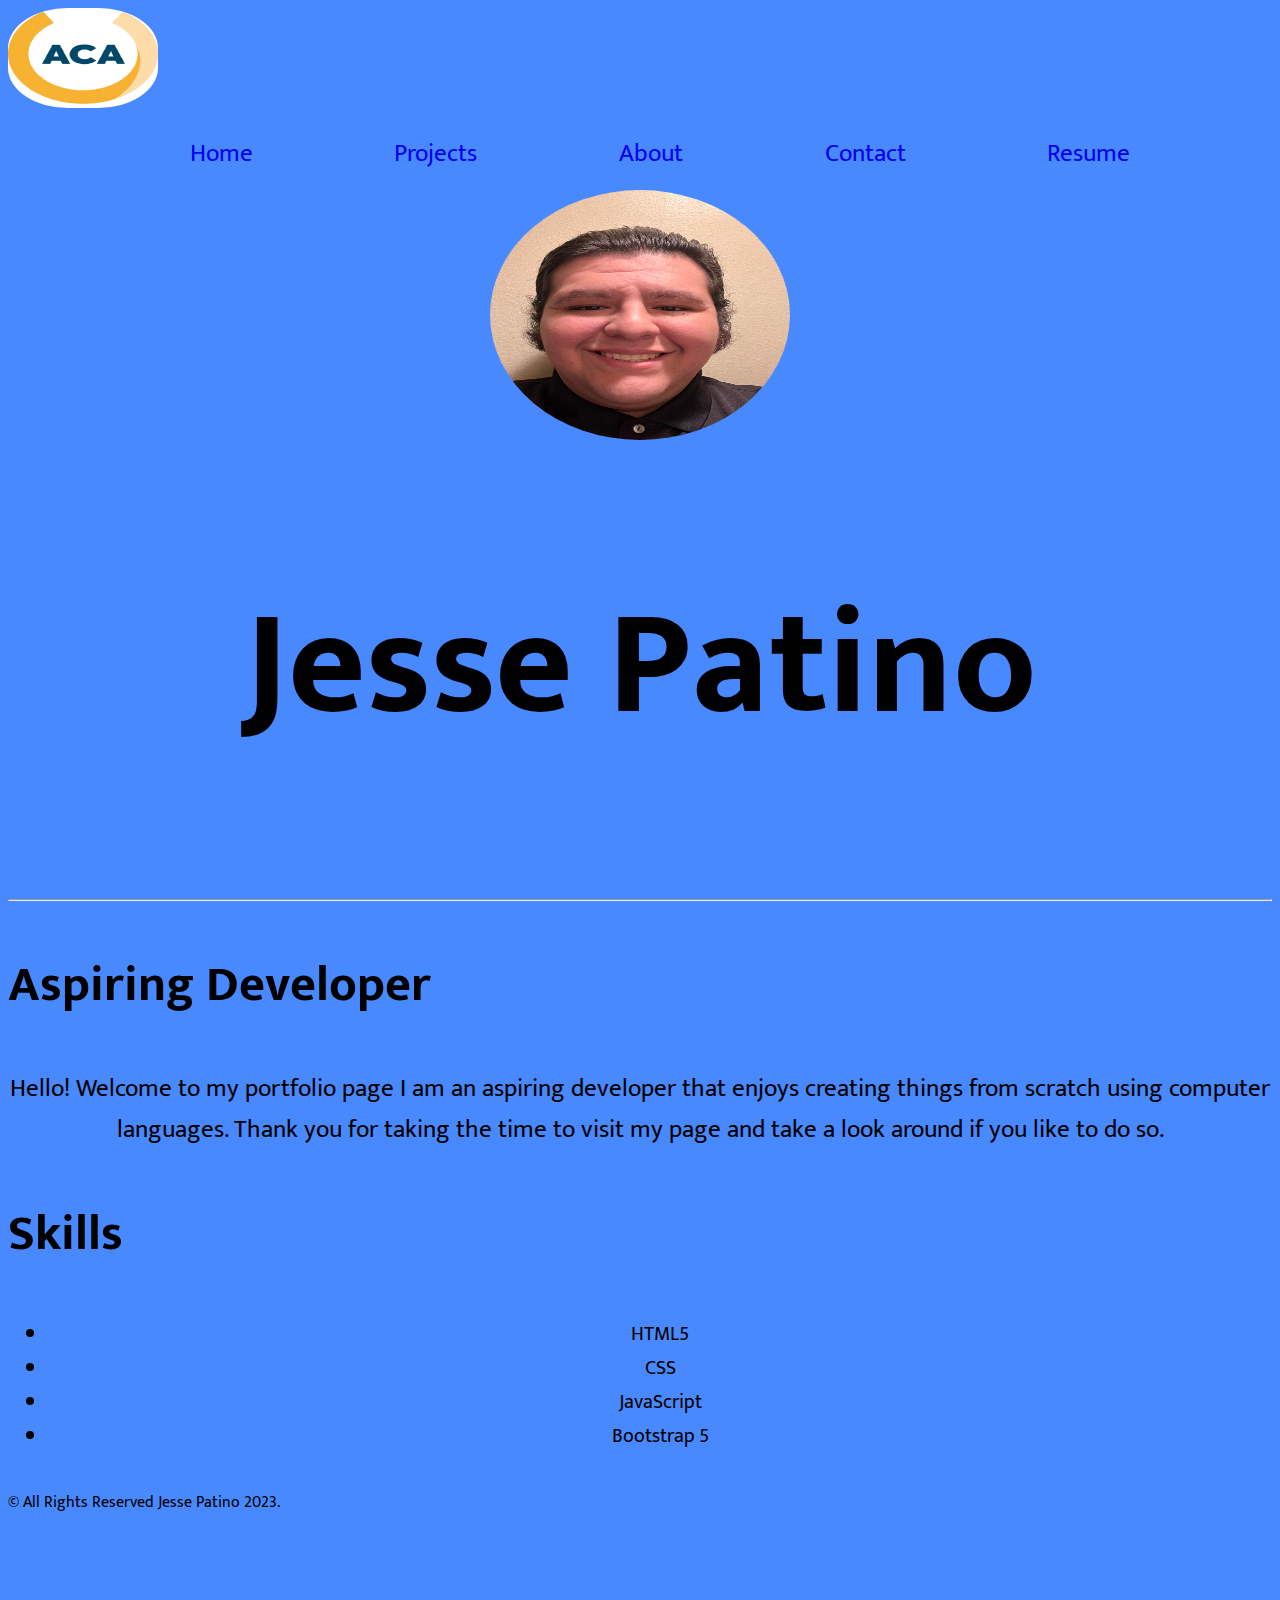
<file: index.html>
<!DOCTYPE html>
<html lang="en">
<head>
    <meta charset="UTF-8">
    <meta http-equiv="X-UA-Compatible" content="IE=edge">
    <meta name="viewport" content="width=device-width, initial-scale=1.0">
    <!-- CSS only -->
<link href="https://cdn.jsdelivr.net/npm/bootstrap@5.2.3/dist/css/bootstrap.min.css" rel="stylesheet" integrity="sha384-rbsA2VBKQhggwzxH7pPCaAqO46MgnOM80zW1RWuH61DGLwZJEdK2Kadq2F9CUG65" crossorigin="anonymous">
    <link rel="stylesheet" href="index.css">
    <link rel="preconnect" href="https://fonts.googleapis.com"><link rel="preconnect" href="https://fonts.gstatic.com" crossorigin><link href="https://fonts.googleapis.com/css2?family=Mukta&display=swap" rel="stylesheet">
    <title>Home Page</title>
</head>
<body class="bg-info container-fluid">
    <header>
         <img id="aca" src="8907893.png" alt="logo">
    </header>
<nav>
    <ul class="navbar">
            <li class="links"><a class="link-light" href="index.html">Home</a></li>
            <li class="links"><a class="link-light" href="Myportfolio.html">Projects</a></li>
            <li class="links"><a class="link-light"href="aboutMe.html">About</a></li>
            <li class="links"><a class="link-light" href="contact.html">Contact</a></li> 
            <li class="links"><a class="link-light" href="resume.html" alt="Resume Page">Resume</a></li>
    </ul>
</nav>
<main>
    <div class="profile">
         <img id="selfie" src="portfoliopic2.jpg">
        <h1 class="text-center">Jesse Patino</h1>
    </div>
    <hr>
    <div>
        <h2 class="text-center">Aspiring Developer</h2>
        <p class="text-center" id="text">Hello! Welcome to my portfolio page I am an aspiring developer that enjoys creating things from scratch using computer languages. Thank you for taking the time to visit my page and take a look around if you like to do so.</p>
    </div>
    <div>
        <h2 class="text-center">Skills</h2>
        <ul id="skills">
            <li>HTML5</li>
            <li>CSS</li>
            <li>JavaScript</li>
            <li>Bootstrap 5</li>
        </ul>
    </div>
</main>
<footer>
    <p class="text-center">&copy; All Rights Reserved Jesse Patino 2023.</p>
</footer>
</body>
</html>
</file>
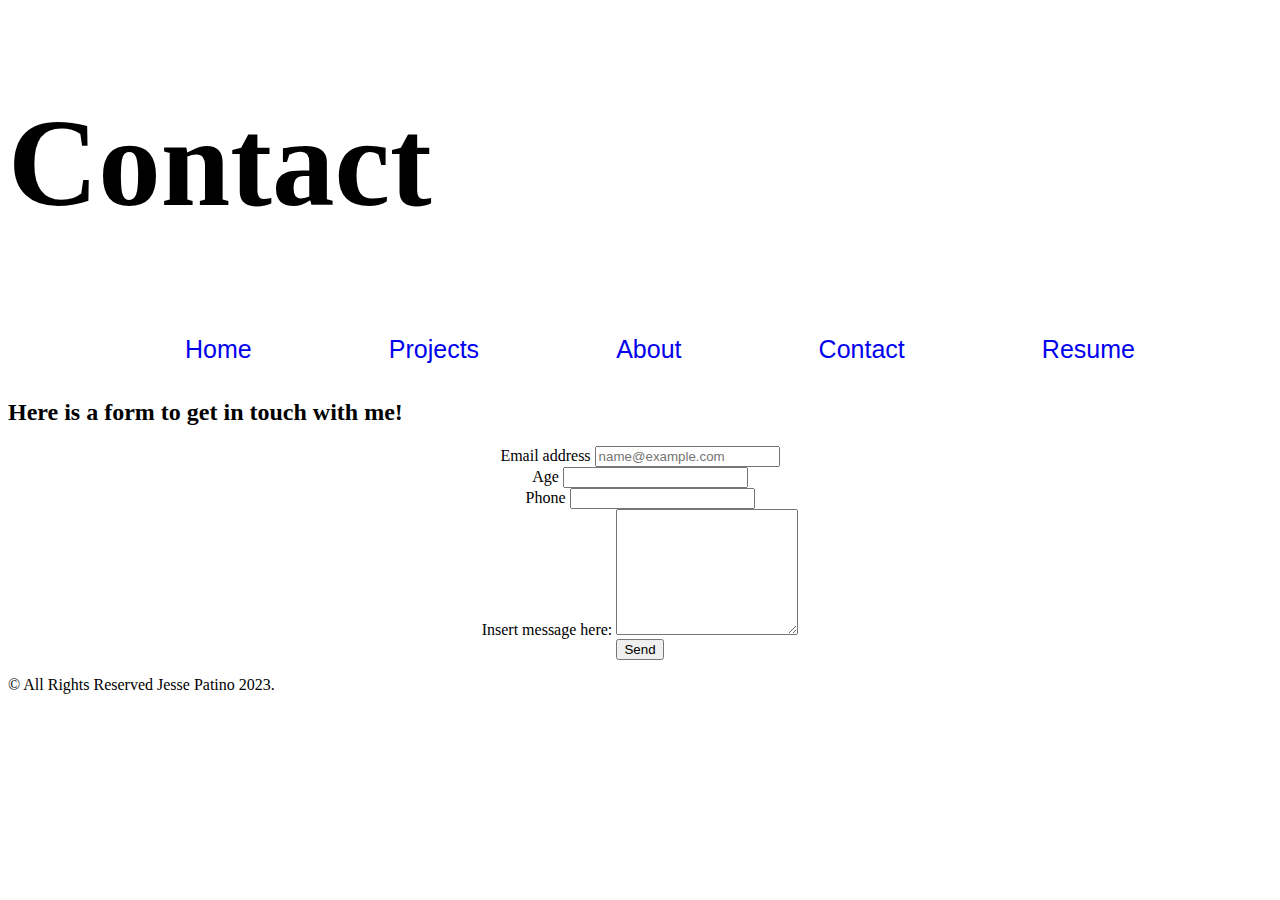
<file: contact.html>
<!DOCTYPE html>
<html lang="en">
<head>
    <meta charset="UTF-8">
    <meta http-equiv="X-UA-Compatible" content="IE=edge">
    <meta name="viewport" content="width=device-width, initial-scale=1.0">
    <link href="https://cdn.jsdelivr.net/npm/bootstrap@5.2.3/dist/css/bootstrap.min.css" rel="stylesheet" integrity="sha384-rbsA2VBKQhggwzxH7pPCaAqO46MgnOM80zW1RWuH61DGLwZJEdK2Kadq2F9CUG65" crossorigin="anonymous">
    <link rel="stylesheet" href="contact.css">
    <title>Contact</title>
</head>
<body class="bg-info">
    <header>
        <h1 class="text-center">Contact</h1>
    </header>
    <nav>
        <ul class="navbar ">
            <li class="links"><a class="link-light" href="index.html">Home</a></li>
            <li class="links"><a class="link-light" href="Myportfolio.html">Projects</a></li>
            <li class="links"><a class="link-light" href="aboutMe.html">About</a></li>
            <li class="links"><a class="link-light" href="contact.html">Contact</a></li>
            <li class="links"><a class="link-light" href="resume.html" alt="Resume Page">Resume</a></li>
        </ul>
    </nav>
    <main>
        <h2 class="text-center">Here is a form to get in touch with me!</h2>
        <form action="info.html" method="GET" enctype="multipart/form-data">
            <div class="mb-3 fs-5">
                <label for="exampleFormControlInput1" class="form-label">Email address</label>
                <input type="email" class="form-control form-control-lg " id="exampleFormControlInput1" placeholder="name@example.com">
              </div>

            <div class="mb-3 fs-5">
                <label for="age" class="form-label">Age</label>
                <input class="form-control form-control-lg " type="number" name="age" id="age">
            </div>
            <div class="mb-3 fs-5">
                <label for="phone" class="form-label">Phone</label>
                <input type="tel" name="phone" id="phone" class="form-control form-control-lg " required minlength="10">
            </div>
            <div class="mb-3 fs-5">
                <label for="exampleFormControlTextarea1" class="form-label">Insert message here:</label>
                <textarea class="form-control form-control-lg " id="exampleFormControlTextarea1" rows="8"></textarea>
            </div>
            <button type="button" class="btn btn-secondary">Send</button>
    </form>
    </main>
    <footer>
        <p class="text-center">&copy; All Rights Reserved Jesse Patino 2023.</p>
    </footer>
</body>
</html>
</file>
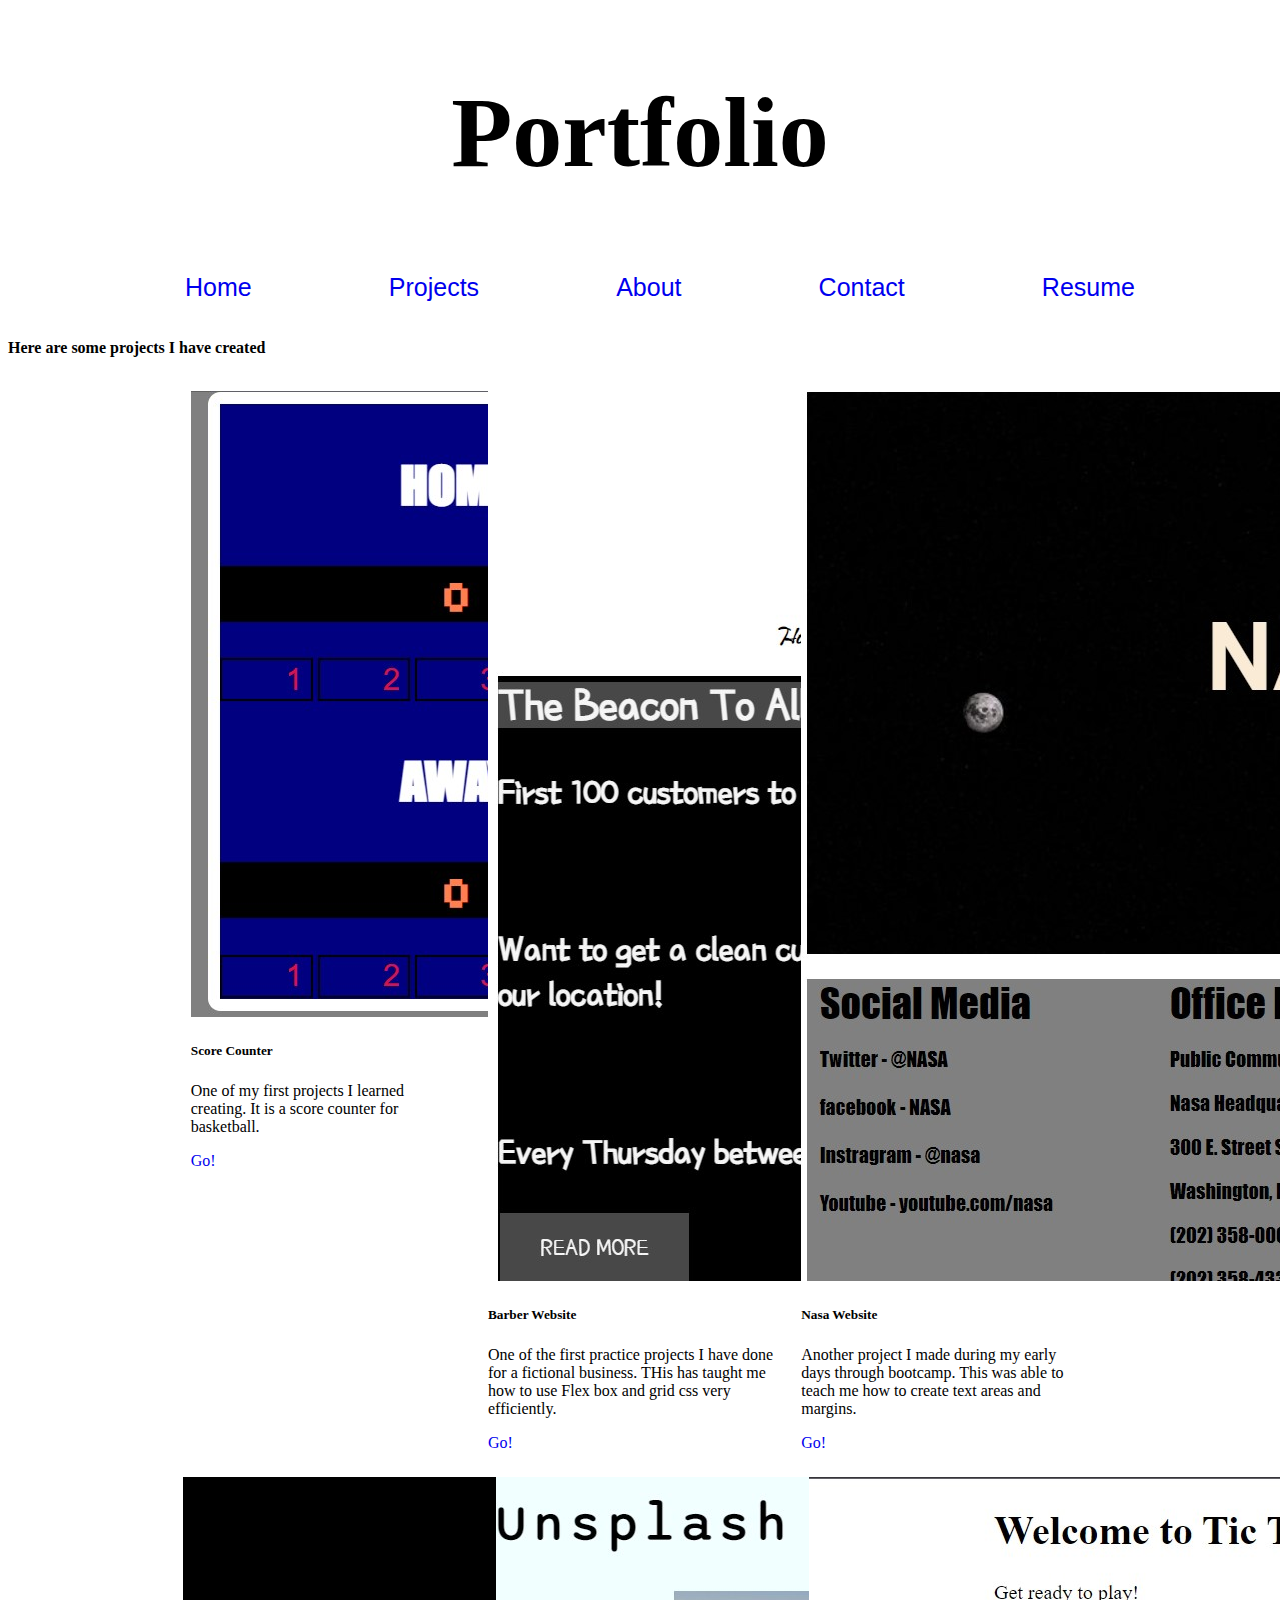
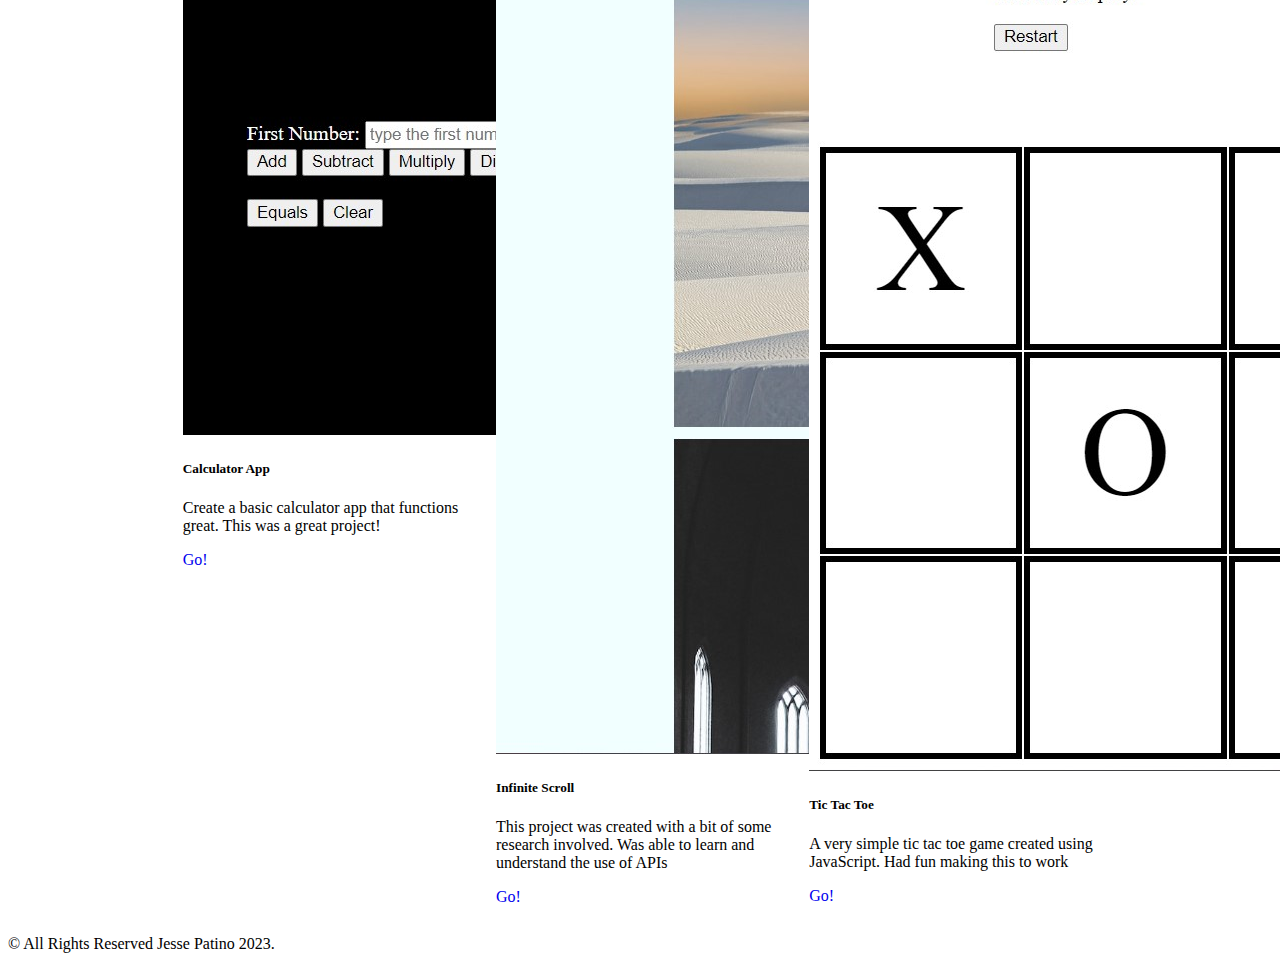
<file: Myportfolio.html>
<!DOCTYPE html>
<html lang="en">
<head>
    <meta charset="UTF-8">
    <meta http-equiv="X-UA-Compatible" content="IE=edge">
    <meta name="viewport" content="width=device-width, initial-scale=1.0">
    <link href="https://cdn.jsdelivr.net/npm/bootstrap@5.2.3/dist/css/bootstrap.min.css" rel="stylesheet" integrity="sha384-rbsA2VBKQhggwzxH7pPCaAqO46MgnOM80zW1RWuH61DGLwZJEdK2Kadq2F9CUG65" crossorigin="anonymous">
    <link rel="stylesheet" href="MyPortfolio.css">
    <title>My Portfolio</title>
</head>
<body class="bg-info">
    <header>
        <h1>Portfolio</h1>
    </header>
    <nav>
        <ul class="navbar ">
            <li class="links"><a class="link-light" href="index.html">Home</a></li>
            <li class="links"><a class="link-light" href="Myportfolio.html">Projects</a></li>
            <li class="links"><a class="link-light" href="aboutMe.html">About</a></li>
            <li class="links"><a class="link-light" href="contact.html">Contact</a></li>
            <li class="links"><a class="link-light" href="resume.html" alt="Resume Page">Resume</a></li>
        </ul>
    </nav>
    <main>
        <h4 class="text-center">Here are some projects I have created</h4>
        <section class="row">
            <div class="card" style="width: 17rem;">
                <img src="score counter .jpg"
                    class="card-img-top" alt="score counter">
                <div class="card-body">
                    <h5 class="card-title">Score Counter</h5>
                    <p class="card-text">One of my first projects I learned creating. It is a score counter for basketball.</p>
                    <a href="https://j3553pat.github.io/basketball-score-card/" class="btn btn-secondary">Go!</a>
                </div>
            </div>
            <div class="card" style="width: 18rem;">
                <img src="codigocuts.jpg"
                    class="card-img-top" alt="...">
                <div class="card-body">
                    <h5 class="card-title">Barber Website</h5>
                    <p class="card-text">One of the first practice projects I have done for a fictional business. THis has taught me how to use Flex box and grid css very efficiently.</p>
                        <a href="https://j3553pat.github.io/hairSalonWebsite/index.html" class="btn btn-secondary">Go!</a>
                </div>
            </div>
            <div class="card" style="width: 18rem;">
                <img src="nasa.jpg"
                    class="card-img-top" alt="...">
                <div class="card-body">
                    <h5 class="card-title">Nasa Website</h5>
                    <p class="card-text">Another project I made during my early days through bootcamp. This was able to teach me how to create text areas and margins.</p>
                    <a href="https://j3553pat.github.io/nasapage/" class="btn btn-secondary">Go!</a>
                </div>
            </div>
        </section>
        <section class="row">
            <div class="card" style="width: 18rem;">
                <img src="calculatorapp.jpg"
                    class="card-img-top" alt="...">
                <div class="card-body">
                    <h5 class="card-title">Calculator App</h5>
                    <p class="card-text">Create a basic calculator app that functions great. This was a great project!</p>
                    <a href="https://j3553pat.github.io/calculator-app-101/" class="btn btn-secondary">Go!</a>
                </div>
                </div>
                <div class="card" style="width: 18rem;">
                    <img src="Unsplashinfinite.jpg" class="card-img-top" alt="...">
                    <div class="card-body">
                        <h5 class="card-title">Infinite Scroll</h5>
                        <p class="card-text">This project was created with a bit of some research involved. Was able to learn and understand the use of APIs</p>
                        <a href="https://j3553pat.github.io/infinity-scroll-js-project/" class="btn btn-secondary">Go!</a>
                    </div>
                </div>
                <div class="card" style="width: 18rem;">
                    <img src="tictactoe.jpg" class="card-img-top" alt="...">
                    <div class="card-body">
                        <h5 class="card-title">Tic Tac Toe</h5>
                        <p class="card-text"> A very simple tic tac toe game created using JavaScript. Had fun making this to work
                        </p>
                        <a href="https://j3553pat.github.io/TicTacToe-101/" class="btn btn-secondary">Go!</a>
                    </div>
                </div>
                </section>
    </main>
    <footer>
        <p class="text-center">&copy; All Rights Reserved Jesse Patino 2023.</p>
    </footer>
</body>
</html>
</file>
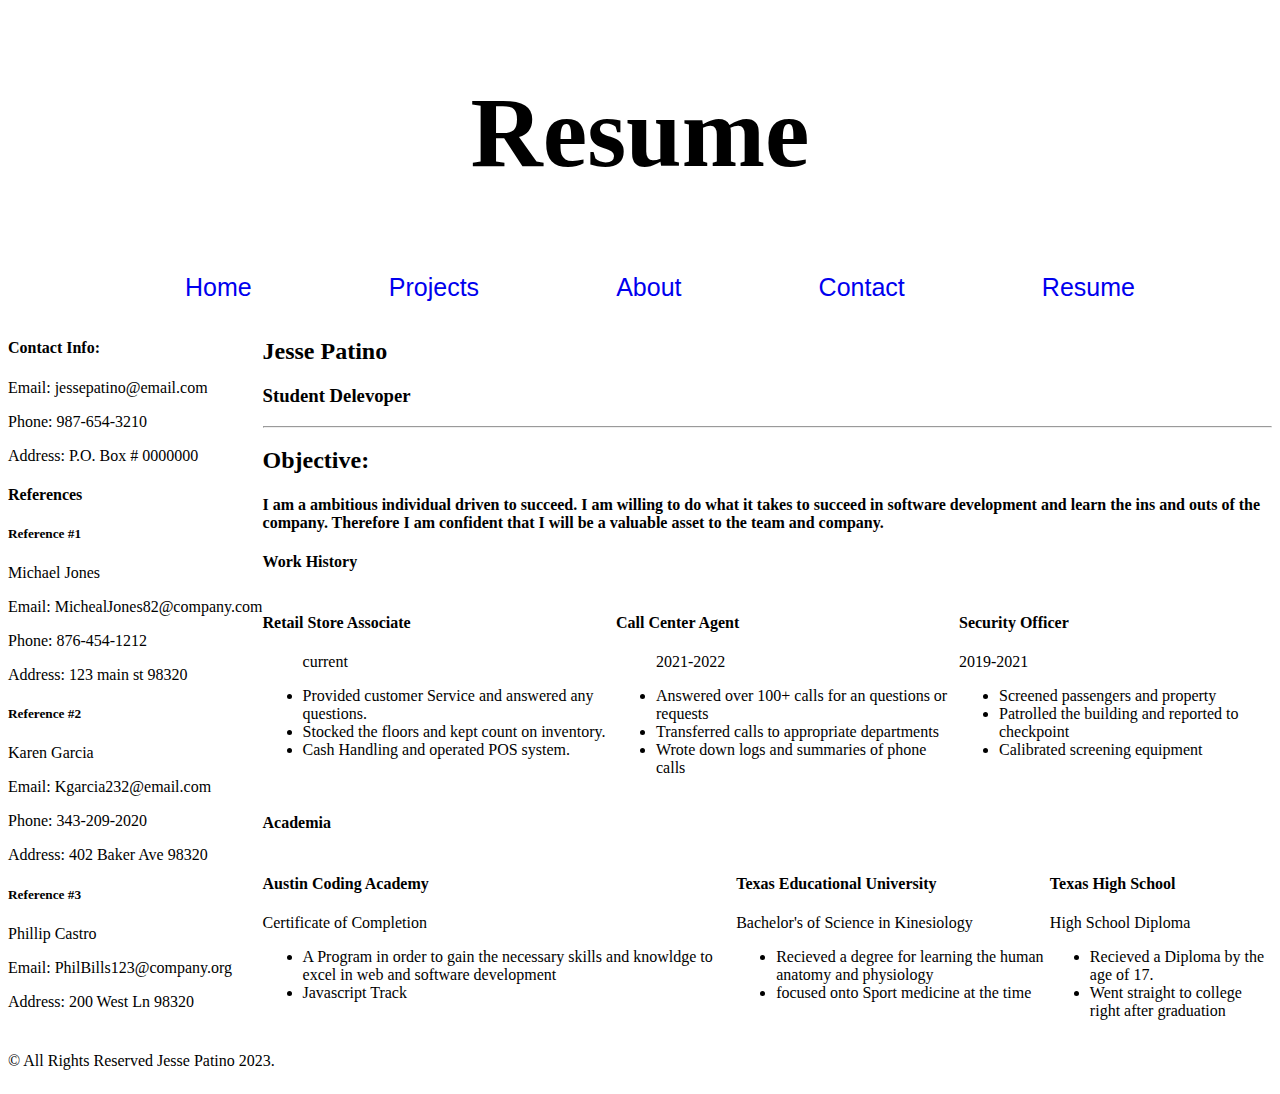
<file: resume.html>
<!DOCTYPE html>
<html lang="en">
<head>
    <meta charset="UTF-8">
    <meta http-equiv="X-UA-Compatible" content="IE=edge">
    <meta name="viewport" content="width=device-width, initial-scale=1.0">
    <link href="https://cdn.jsdelivr.net/npm/bootstrap@5.2.3/dist/css/bootstrap.min.css" rel="stylesheet" integrity="sha384-rbsA2VBKQhggwzxH7pPCaAqO46MgnOM80zW1RWuH61DGLwZJEdK2Kadq2F9CUG65" crossorigin="anonymous">
    <link rel="stylesheet" href="resume.css">
    <title>Resume</title>
</head>
<body class="bg-info">
    <header>
        <h1 class="text-center">Resume</h1>
    </header>
    <nav>
        <ul class="navbar ">
            <li class="links"><a class="link-light" href="index.html">Home</a></li>
            <li class="links"><a class="link-light" href="Myportfolio.html">Projects</a></li>
            <li class="links"><a class="link-light" href="aboutMe.html">About</a></li>
            <li class="links"><a class="link-light" href="contact.html">Contact</a></li>
            <li class="links"><a class="link-light" href="resume.html" alt="Resume Page">Resume</a></li>
        </ul>
    </nav>
    <aside >
        <h4>Contact Info:</h4>
        <section class="bg-light border border-dark border-3 rounded">
        <article class="fs-5">
            <p>Email: jessepatino@email.com</p>
            <p>Phone: 987-654-3210</p>
            <p>Address: P.O. Box # 0000000</p>
        </article>
        <article>
            <h4>References</h4>
                <div>
                    <h5>Reference #1</h5>
                    <p>Michael Jones</p>
                    <p>Email: MichealJones82@company.com</p>
                    <p>Phone: 876-454-1212</p>
                    <p>Address: 123 main st 98320</p>
                </div>
                <div>
                    <h5>Reference #2</h5>
                    <p>Karen Garcia</p>
                    <p>Email: Kgarcia232@email.com</p>
                    <p>Phone: 343-209-2020</p>
                    <p>Address: 402 Baker Ave 98320</p>
                </div>
                <div>
                    <h5>Reference #3</h5>
                    <p>Phillip Castro</p>
                    <p>Email: PhilBills123@company.org</p>
                    <p>Address: 200 West Ln 98320</p>
                </div>
        </article>
    </section>
    </aside>
    <main>
        <article class="p-1 bg-light p-2 m-1 border border-dark border-3 rounded">
            <h2 class="text-center">Jesse Patino</h2>
            <h3 class="text-center">Student Delevoper</h3>
            <hr>
            <h2 class="text-center">Objective:</h2>
            <h4 class="text-center">I am a ambitious individual driven to succeed. I am willing to do what it takes to succeed in software development and learn the ins and outs of the company. Therefore
            I am confident that I will be a valuable asset to the team and company.
            </h4>
        </article>
        <h4 class="p-2">Work History</h4>
        <article class="history">
            <div class="bg-light p-2 m-1 border border-dark border-3 rounded">
                <h4>Retail Store Associate</h4>
                <ul>
                    <p>current</p>
                    <li>Provided customer Service and answered any questions.</li>
                    <li>Stocked the floors and kept count on inventory.</li>
                    <li>Cash Handling and operated POS system.</li>
                </ul>
            </div>
            <div class="bg-light p-2 m-1 border border-dark border-3 rounded">
                <h4>Call Center Agent</h4>
                <ul>
                    <p>2021-2022</p>
                    <li>Answered over 100+ calls for an questions or requests</li>
                    <li>Transferred calls to appropriate departments</li>
                    <li>Wrote down logs and summaries of phone calls</li>
                </ul>
            </div>
            <div class="bg-light p-2 m-1 border border-dark border-3 rounded">
                <h4>Security Officer</h4>
                <p>2019-2021</p>
                <ul>
                    <li>Screened passengers and property</li>
                    <li>Patrolled the building and reported to checkpoint</li>
                    <li>Calibrated screening equipment</li>
                </ul>
            </div>
        </article>
        <h4 class="p-2">Academia</h4>
        <article class="history">
            <div class="bg-light p-2 m-1 border border-dark border-3 rounded">
                <h4>Austin Coding Academy</h4>
                <p>Certificate of Completion</p>
                <ul>
                    <li>A Program in order to gain the necessary skills and knowldge to excel in web and software development</li>
                    <li>Javascript Track</li>
                </ul>
            </div>
            <div class="bg-light p-2 m-1 border border-dark border-3 rounded">
                <h4>Texas Educational University</h4>
                <p>Bachelor's of Science in Kinesiology</p>
                <ul>
                    <li>Recieved a degree for learning the human anatomy and physiology</li>
                    <li>focused onto Sport medicine at the time</li>
                </ul>
            </div>
            <div class="bg-light p-2 m-1 border border-dark border-3 rounded">
                <h4>Texas High School</h4>
                <p>High School Diploma</p>
                <ul>
                    <li>Recieved a Diploma by the age of 17.</li>
                    <li>Went straight to college right after graduation</li>
                </ul>
            </div>
        </article>
    </main>
    <footer>
        <p class="text-center">&copy; All Rights Reserved Jesse Patino 2023.</p>
    </footer>
</body>
</html>
</file>
<file: index.css>
body {
    background-color: rgb(73, 137, 255);
    display:grid;
    grid-template-columns: 1fr 1fr 1fr;
    grid-template-rows: 0.1fr 0.1fr 0.1fr 0.1fr;
    grid-template-areas: 
    "header header header"
    "nav nav nav"
    "main main main"
    "footer footer footer"; 
    font-family: 'Mukta', sans-serif;
  }

  header {
    grid-area: header;
  }

  h1 {
    font-size: 150px;
    text-align: left;
  }

  #aca {
    height: 100px;
    width: 150px;
    border-radius: 40%;
  }

  nav {
    grid-area: nav; 
    border-radius: 1%;
   
  }

  .navbar {
    list-style-type: none;
    font-family: 'Mukta', sans-serif;
    display: flex;
    justify-content: space-evenly;
  }

  a {
    text-decoration: none; 
  }

 .links {
    font-size: 25px;
    
  }

  .links:hover {
    animation: navtext 2s infinite;
  }

 @keyframes navtext {
    0%{
      font-size: 25px;
    }
    25% {
      font-size: 50px;
    }
    50% {
      font-size: 25px;
    }
    75%{
      font-size: 50px;
    }
    100% {
      font-size: 25px;
    }
  }

  main {
    grid-area: main;
  }

  .profile {
    display: flex;
    flex-direction: column;
   justify-content: center;
   align-items: center;
  }

  #selfie {
    height: 250px;
    width: 300px;
    border-radius: 50%;
  }

  h2 {
    font-size: 50px;
  }

  #text {
    text-align: center;
    font-size: 25px;
  }

  #skills {
    text-align: center;
    font-size: 20px;
  }

  footer {
    grid-area: footer;
  }

  @media (max-width: 767px) {
    body {
      display:grid;
      grid-template-columns: 1fr;
      grid-template-rows: auto auto auto auto;
      grid-template-areas: 
      "header"
      "nav"
      "main"
      "footer";
  }

  .navbar, .profile {
    display: flex;
    flex-direction: column;
    justify-content: left;
  }

}

@media (min-width: 768px) and (max-width: 992px) {
  body {
    flex-wrap: wrap;
    display: grid;
    grid-template-columns: auto auto;
    grid-template-rows: auto auto auto auto;
    grid-template-areas: 
    "header header"
    "nav main"
    "nav main"
    "footer footer";
  }

  .navbar {
    display: flex;
    flex-direction: column;
    padding-top: 300px;
  }

  main {
    margin-left: 15%;
  }

  .links:hover {
    animation: navtext 0s 0;
  }
}
</file>
<file: contact.css>
body {
    display: grid;
    grid-template-columns: auto auto auto;
    grid-template-rows: auto auto auto auto;
    grid-template-areas: 
    "header header header"
    "nav nav nav"
    "main main main"
    "footer footer footer";
}

header {
    grid-area: header;
}

h1 {
    font-size: 125px;
}

nav {
    grid-area: nav;
}

.navbar {
    list-style-type: none;
    font-family: 'Mukta', sans-serif;
    display: flex;
    justify-content: space-evenly;
}

a {
    text-decoration: none; 
  }

 .links {
    font-size: 25px;
    
  }

  .links:hover {
    animation: navtext 2s infinite;
  }

 @keyframes navtext {
    0%{
      font-size: 25px;
    }
    25% {
      font-size: 50px;
    }
    50% {
      font-size: 25px;
    }
    75%{
      font-size: 50px;
    }
    100% {
      font-size: 25px;
    }
  }

main {
    grid-area: main;
    
}

form {
    display: flex;
    align-items: center;
    flex-direction: column;
}

footer {
    grid-area: footer;
}

@media (max-width: 767px) {
    body {
        display: grid;
        grid-template-columns: 1fr;
        grid-template-rows: auto auto auto auto;
        grid-template-areas: 
        "header"
        "nav"
        "main"
        "footer";
    }

    .navbar {
      list-style-type: none;
      font-family: 'Mukta', sans-serif;
      display: flex;
      flex-direction: column;
  }
}

@media (min-width: 768px) and (max-width: 992px) {

  body { 
    display:grid;
    grid-template-columns: auto auto;
    grid-template-rows: auto auto auto auto;
    grid-template-areas: 
      "header header"
      "nav main"
      "nav main"
      "footer footer";
  }
  .navbar {
    list-style-type: none;
    font-family: 'Mukta', sans-serif;
    display: flex;
    flex-direction: column;
    position: fixed;
    padding-top: 15%;
    margin: 0;
}

.links:hover {
  animation: navtext 0s 0;
}
}
</file>
<file: MyPortfolio.css>
body {
    display:grid;
    grid-template-columns: auto auto auto;
    grid-template-rows: auto auto auto auto;
    grid-template-areas: 
    "header header header"
    "nav nav nav"
    "main main main"
    "footer footer footer";
}

header {
  grid-area: header;
}

h1 {
    font-size: 100px;
    text-align: center;
}

nav {
    grid-area: nav;
}

.navbar {
    list-style-type: none;
    font-family: 'Mukta', sans-serif;
    display: flex;
    justify-content: space-evenly;
}

a {
    text-decoration: none; 
  }

 .links {
    font-size: 25px;
    
  }

  .links:hover {
    animation: navtext 2s infinite;
  }

 @keyframes navtext {
    0%{
      font-size: 25px;
    }
    25% {
      font-size: 50px;
    }
    50% {
      font-size: 25px;
    }
    75%{
      font-size: 50px;
    }
    100% {
      font-size: 25px;
    }
  }

  main {
    grid-area: main;
  }

  .row {
    display: flex;
    flex-direction: row;
    justify-content: center;
}

.card {
    margin: 1%;
}

  footer {
    grid-area: footer;
  }

  @media (max-width: 767px) {
    body {
      display: grid;
      grid-template-columns: 1fr;
      grid-template-rows: auto auto auto auto;
      grid-template-areas:
        "header"
        "nav"
        "main"
        "footer";
    }
  
    .navbar {
      list-style-type: none;
      font-family: 'Mukta', sans-serif;
      display: flex;
      flex-direction: column;
  }
  }

  @media (min-width: 768px) and (max-width: 992px) {
    body { 
      display:grid;
      grid-template-columns: auto auto;
      grid-template-rows: auto auto auto auto;
      grid-template-areas: 
        "header header"
        "nav main"
        "nav main"
        "footer footer";
    }
    .navbar {
      list-style-type: none;
      font-family: 'Mukta', sans-serif;
      display: flex;
      flex-direction: column;
      position: fixed;
      padding-top: 15%;
      margin: 0;
  }
  
  main {
    margin-left: 15%;
  }
  
  .links:hover {
    animation: navtext 0s 0;
  }
    }
</file>
<file: resume.css>
body {
    display:grid;
    grid-template-columns: auto auto auto;
    grid-template-rows: auto auto auto auto auto;
    grid-template-areas: 
    "header header header"
    "nav nav nav"
    "aside main main"
    "aside main main"
    "footer footer footer"; 
}

header {
    grid-area: header;
}

h1 {
    font-size: 100px;
    text-align: center;
}

nav {
    grid-area: nav;
}

.navbar {
    list-style-type: none;
    font-family: 'Mukta', sans-serif;
    display: flex;
    justify-content: space-evenly;
}

a {
    text-decoration: none; 
  }

 .links {
    font-size: 25px;
    
  }

  .links:hover {
    animation: navtext 2s infinite;
  }

 @keyframes navtext {
    0%{
      font-size: 25px;
    }
    25% {
      font-size: 50px;
    }
    50% {
      font-size: 25px;
    }
    75%{
      font-size: 50px;
    }
    100% {
      font-size: 25px;
    }
  }


main {
    grid-area: main;
}

.history {
  display: flex;
  flex-direction:row;
  justify-content: space-evenly;
}

footer {
    grid-area: footer;
}

@media (max-width: 767px) {
  body {
    display: grid;
    grid-template-columns: 1fr;
    grid-template-rows: auto auto auto auto auto;
    grid-template-areas:
      "header"
      "nav"
      "main"
      "aside"
      "footer";
  }

  .navbar {
    list-style-type: none;
    font-family: 'Mukta', sans-serif;
    display: flex;
    flex-direction: column;
}

aside {
  text-align: center;
}

.history {
  display: flex;
  flex-direction:column;
  justify-content: space-evenly;
}

}


  @media (min-width: 768px) and (max-width: 992px) {
    body {
      display: grid;
      grid-template-columns: 1fr;
      grid-template-rows: auto auto auto auto auto;
      grid-template-areas:
        "header"
        "nav"
        "main"
        "aside"
        "footer";
    }

    .history {
      display: flex;
      flex-direction:column;
      justify-content: space-evenly;
    }

    aside, main {
      text-align: center;
    }

}
</file>
